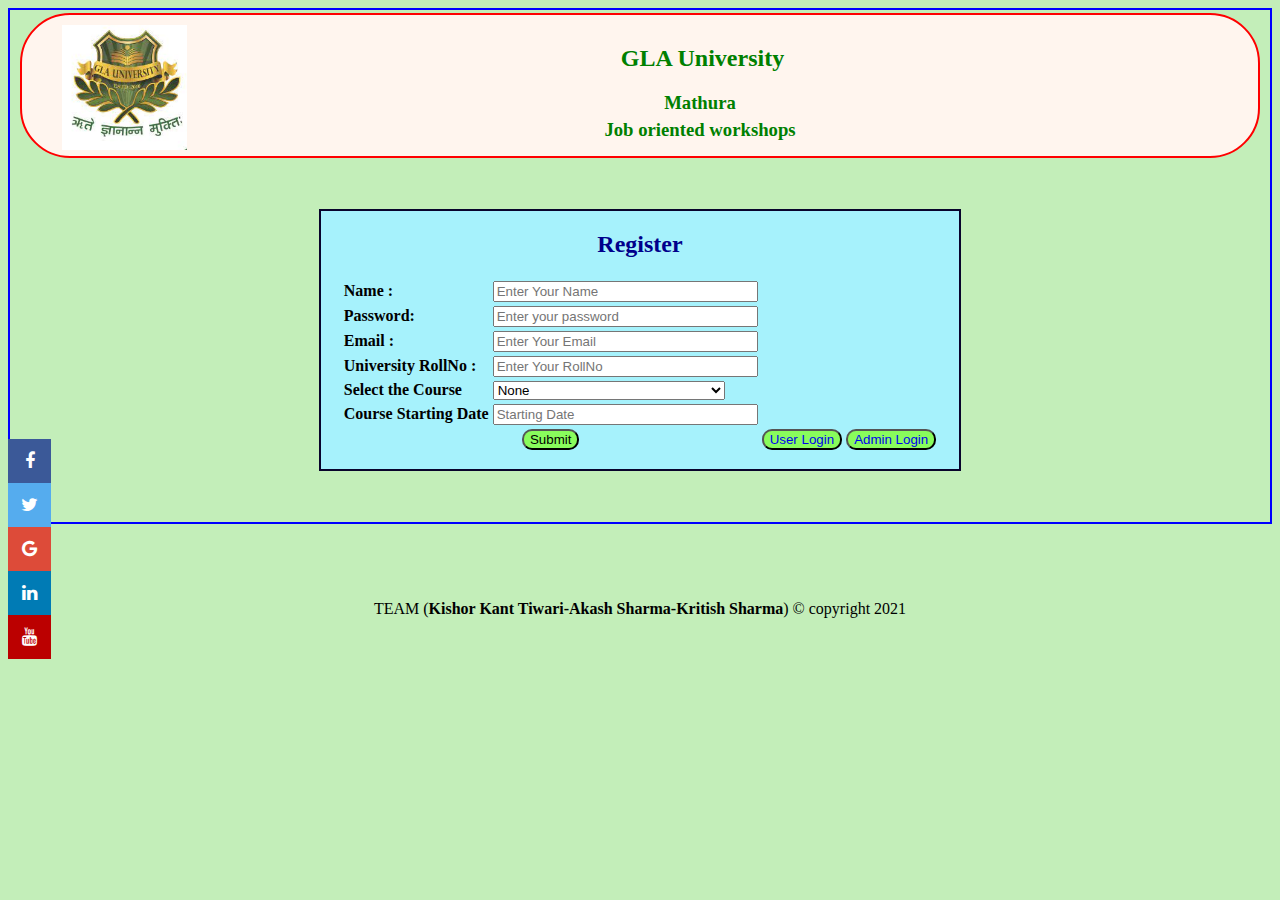
<file: index.html>
<html>

<head>
	<title>User Registration</title>
	<script>
		function preventBack() {
			window.history.forward();

		}
		setTimeout("preventBack()", 0);
		window.onunload = function () { null };
	</script>
	<script>
		function display() {
		var s = document.getElementById('t4');
		var t4 = s.options[s.selectedIndex].value;
		if (t4 === "Cloud Computing") {
			document.getElementById('t5').value = "24 Aug 2021";
		}
		else if (t4 === "None") {
			document.getElementById('t5').value = "  ";

		}
		else if (t4 === "Machine Learning") {
			document.getElementById('t5').value = "26 Aug 2021";

		}
		else if(t4 === "Cyber Security")
		{
			document.getElementById('t5').value = "28 Aug 2021";
		}
		else if(t4 === "Joy of Programming using Python")
		{
			document.getElementById('t5').value = "30 Aug 2021";
		}
		else if(t4 ==="Fundamentals of Image Processing")
		{
			document.getElementById('t5').value = "02 September 2021";
		}

	}
	</script>
	<link rel="stylesheet" href="https://cdnjs.cloudflare.com/ajax/libs/font-awesome/4.7.0/css/font-awesome.min.css">
	<link rel="stylesheet" href="index.css">
	<style>

.copyright {
	padding: 60px;
}


.icon-bar {
  position: fixed;
  top: 61%;
  -webkit-transform: translateY(-50%);
  
  
}

.icon-bar a {
  display: block;
  text-align: center;
  padding: 13px;
  
  
  font-size: 18px;
}

.icon-bar a:hover {
  background-color: #000;
}

.facebook {
  background: #3B5998;
  color: white;
}

.twitter {
  background: #55ACEE;
  color: white;
}

.google {
  background: #dd4b39;
  color: white;
}

.linkedin {
  background: #007bb5;
  color: white;
}

.youtube {
  background: #bb0000;
  color: white;
}


</style>
</head>

<body>
	<div class="icon-bar">
  <a href="https://www.facebook.com/glauniv/" target="_blank"  class="facebook"><i class="fa fa-facebook"></i></a>
  <a href="https://twitter.com/gla_mathura?lang=en" target="_blank" class="twitter"><i class="fa fa-twitter"></i></a> 
  <a href="https://accounts.google.com/signin/v2/identifier?hl=en&continue=https%3A%2F%2Fwww.google.com%2F&ec=GAlAmgQ&flowName=GlifWebSignIn&flowEntry=AddSession" target="_blank" class="google"><i class="fa fa-google"></i></a> 
  <a href="https://in.linkedin.com/school/gla-university/" target="_blank" class="linkedin"><i class="fa fa-linkedin"></i></a>
  <a href="https://www.youtube.com/channel/UCzv9lLHktV5HGuDHKvS_zyg" target="_blank" class="youtube"><i class="fa fa-youtube"></i></a> 
</div>

	<div class="page-container">
		<header class="head">
			<a href="index.html">
			<img src="[data-uri]" alt="logo"></a>
			<div>
				<h2>GLA University</h2>
			</div>
			<div>
				<h3>Mathura</h3>
			</div>
			<div>
				<h3>Job oriented workshops</h3>
			</div>
		</header>
		<div class="form-container">
			<h2>
				<center>Register</center>
			</h2>
			<form action="store.php" method="get" >
				<center>
					<table>

						<tr>
							<td> <b> Name : </b>
							<td> <input type=text name=t1 placeholder="Enter Your Name" size="30" autocomplete="off" required>
						</tr>

						<tr>
							<td> <b>Password:</b> 
							<td> <input type=password name=t2 placeholder="Enter your password" size="30"  required>
						</tr>

						<tr>
							<td> <b>Email :</b>
							<td> <input type=email name=t3 placeholder="Enter Your Email" size="30" autocomplete="off"  required>
						</tr>
						<tr>
							<td> <b> University RollNo : </b>
							<td> <input type=text name=t6 placeholder="Enter Your RollNo" size="30" autocomplete="off" required>
						</tr>
						<tr>
							<td><b>Select the Course</b> 
							<td><select name="t4" id="t4" onclick="display();"required>
									<option value="None">None</option>
									<option value="Cloud Computing">Cloud Computing</option>
									<option value="Machine Learning">Machine Learning</option>
									<option value="Cyber Security">Cyber Security</option>
									<option value="Joy of Programming using Python">Joy of Programming using Python
									</option>
									<option value="Fundamentals of Image Processing">Fundamentals of Image Processing
									</option>
								</select><br>
						</tr>
						<tr>
							<td><b>Course Starting Date</b>
							<td> <input type=text id="t5" name="t5" size="30" placeholder="Starting Date"  required readonly>
						</tr>
						<tr>
							<td colspan=2 align=center> <input type=submit value="Submit" class="btn">
							<td colspan="2" align="center"><button type="button" class="btn" id="userLogin"><a
										href="login.html"> User
										Login</button></a>
							<td colspan="2" align="center"><button type="button" class="btn" id="adminLogin"><a
										href="Admin.html">Admin
										Login</button></a>

						</tr>
					</table>
				</center>
			</form>
		</div>
	</div>
	
	<div class="copyright">
	<p><center>TEAM (<strong>Kishor Kant Tiwari-Akash Sharma-Kritish Sharma</strong>) &copy; copyright 2021</center></p>
	</div>
	
</body>

</html>
</file>
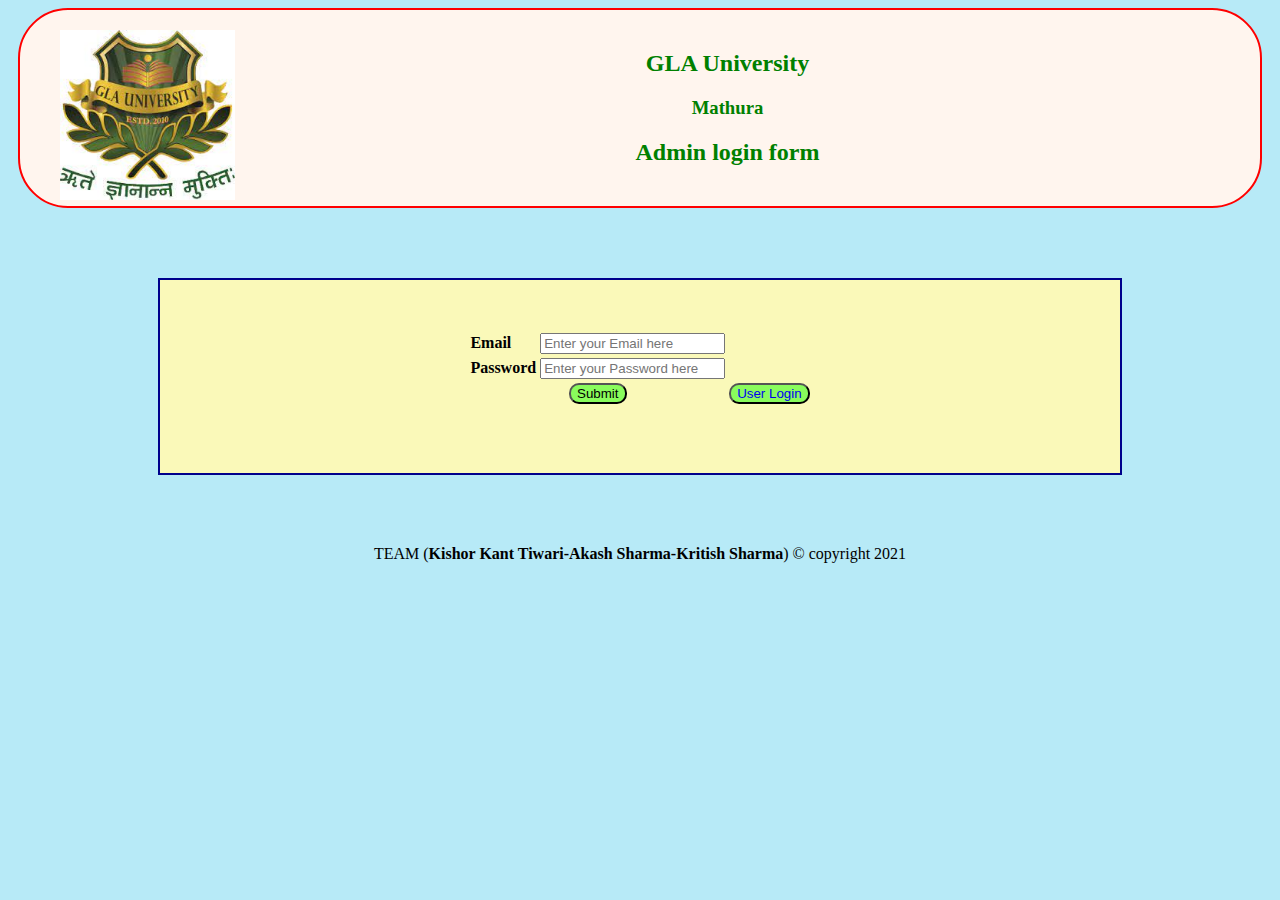
<file: Admin.html>
<html>

<head>
	<title>Admin Login</title>
	<script>
		function preventBack() {
			window.history.forward();

		}
		setTimeout("preventBack()", 0);
		window.onunload = function () { null };
	</script>
	<link rel="stylesheet" href="admin.css">
</head>

<body>
	<div class="page-container">
		<header class="head">
			<a href="index.html">
			<img src="[data-uri]" alt="logo"></a>
			<div>
				<h2>GLA University</h2>
			</div>
			<div>
				<h3>Mathura</h3>
			</div>
			<div>
				<h2>Admin login form</h2>
			</div>
		</header>
		<div class="bg">
			<form action="validate1.php" method="get">

				<center>
					<table class="center">

						<tr>
							<td> <b>Email</b>
							<td> <input type=email name=t1 placeholder="Enter your Email here" autocomplete="off" required>
						</tr>

						<tr>
							<td> <b>Password</b>
							<td> <input type=password name=t2 placeholder="Enter your Password here" required>
						</tr>

						<tr>
							<td colspan=2 align=center> <input type=submit value=Submit class="btn" id="submit">
							<td align="center"><button type="button" class="btn" id="userLogin"><a
										href="login.html">User Login</button></a>
						</tr>
					</table>
				</center>
			</form>
		</div>
	</div>
	<div class="copyright">
	<p><center>TEAM (<strong>Kishor Kant Tiwari-Akash Sharma-Kritish Sharma</strong>) &copy; copyright 2021</center></p>
	</div>

</body>

</html>
</file>
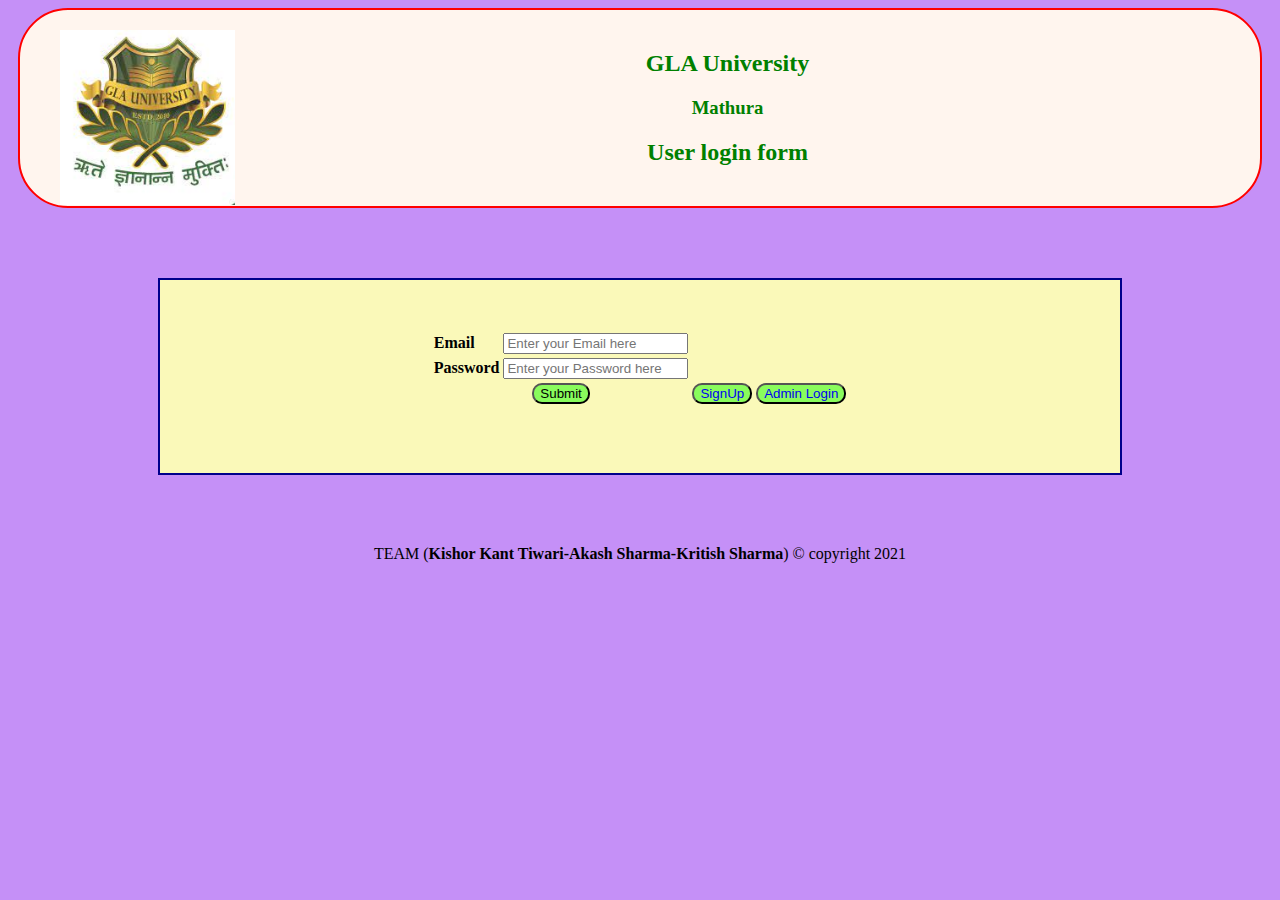
<file: login.html>
<html>

<head>
	<title> User Login</title>
	<script>
		function preventBack() {
			window.history.forward();

		}
		setTimeout("preventBack()", 0);
		window.onunload = function () { null };
	</script>
	
	<link rel="stylesheet" href="login.css">
</head>
<div class="page-container">

	<body>
		<header class="head">
			<a href="index.html">
			<img src="[data-uri]" alt="logo"></a>
			<div>
				<h2>GLA University</h2>
			</div>
			<div>
				<h3>Mathura</h3>
			</div>
			<div>
				<h2>User login form</h2>
			</div>
		</header>
		<div class="bg">
			<form action="validate.php" method="get">

				<center>
					<table class="center">

						<tr>
							<td> <b>Email</b>
							<td> <input type=email name=t1 placeholder="Enter your Email here" autocomplete="off" required>
						</tr>

						<tr>
							<td> <b>Password</b>
							<td> <input type=password name=t2 placeholder="Enter your Password here" required>
						</tr>
						<tr>
							<td colspan=2 align=center> <input type=submit value=Submit class="btn">
							<td align="center"><button type="button" class="btn" id="signUp"><a href="index.html">SignUp</button></a>
							<td align="center"><button type="button" class="btn" id="adminLogin"><a href="Admin.html">Admin Login</button></a>
						</tr>
					</table>
				</center>
			</form>
		</div>
</div>
<div class="copyright">
	<p><center>TEAM (<strong>Kishor Kant Tiwari-Akash Sharma-Kritish Sharma</strong>) &copy; copyright 2021</center></p>
	</div>

</body>

</html>
</file>
<file: index.css>
body{
    background-color: rgb(195, 238, 185);;
}
.page-container{
    background: url("https://images.pexels.com/photos/1279813/pexels-photo-1279813.jpeg?auto=compress&cs=tinysrgb&dpr=1&w=500");
    
    text-align: center;
    border: 2px solid blue;
}

.head{
    background-color: seashell;
    border: 2px solid red;
    margin: 3px 10px;
    border-radius: 50px;
    padding: 10px 40px;
}
.head img{
    float: left;
    width: 125px;
}

.head h2, h3{
    color: green;
    text-align: center;
    }
    .head h3{
        padding: 0px;
        margin: 5px;
    }
    .form-container{
        background-color: rgb(166, 242, 252);
        border: 2px solid rgb(8, 4, 44);
        margin: 51px 309px;
    }
    .form-container h2{
        color: darkblue;
    }
.btn{
    background-color: rgb(137, 252, 92);
    cursor: pointer;
    border-radius: 10px;
}
#userLogin a{
    

    text-decoration: none;
}
#adminLogin a{

    text-decoration: none;
}
.btn:hover{
    background-color: rgb(191, 240, 158);
    color: red;
}
.btn a:hover{
    color: red;
}
</file>
<file: admin.css>
body{
        background-color: rgb(183, 234, 247);
    }
    .head{
        text-align: center;
        background-color: seashell;
        border: 2px solid red;
        margin: 3px 10px;
        border-radius: 50px;
        padding: 20px 40px;
    }
    .head img{
        float: left;
        width: 175px;
        
    }
    .head h2, h3{
        color: green;
        text-align: center;
        }
.bg{
    background-color: rgb(250, 249, 185);
    border: 2px solid darkblue;
    margin: 70px 150px;
    padding: 50px;
}
.btn{
    background-color: rgb(137, 252, 92);
    cursor: pointer;
    border-radius: 10px;
}
#userLogin a{
    text-decoration: none;
}
.btn:hover{
    background-color: rgb(191, 240, 158);
    color: red;
}
#userLogin a:hover{
    background-color: rgb(191, 240, 158);
    color: red;
}
</file>
<file: login.css>
body{
    background-color: rgb(197, 144, 247);
}
.head{
    text-align: center;
    background-color: seashell;
    border: 2px solid red;
    border-radius: 50px;
    margin: 3px 10px;
    padding: 20px 40px;
}
.head img{
    float: left;
    width: 175px;
    
}
.head h2, h3{
    color: green;
    text-align: center;
    }
    .bg{
        background-color: rgb(250, 249, 185);
        border: 2px solid darkblue;
        margin: 70px 150px;
        padding: 50px;
    }
    .btn{
        background-color: rgb(137, 252, 92);
        cursor: pointer;
        border-radius: 10px;
    }
    #signUp a{
text-decoration: none;
    }
    #adminLogin a{
text-decoration: none;
    }

    .btn:hover{
        background-color: rgb(191, 240, 158);
        color: red;
    }
    #signUp a:hover{
        background-color: rgb(191, 240, 158);
        color: red;
    }
    #adminLogin a:hover{
        background-color: rgb(191, 240, 158);
        color: red;
    }
</file>
